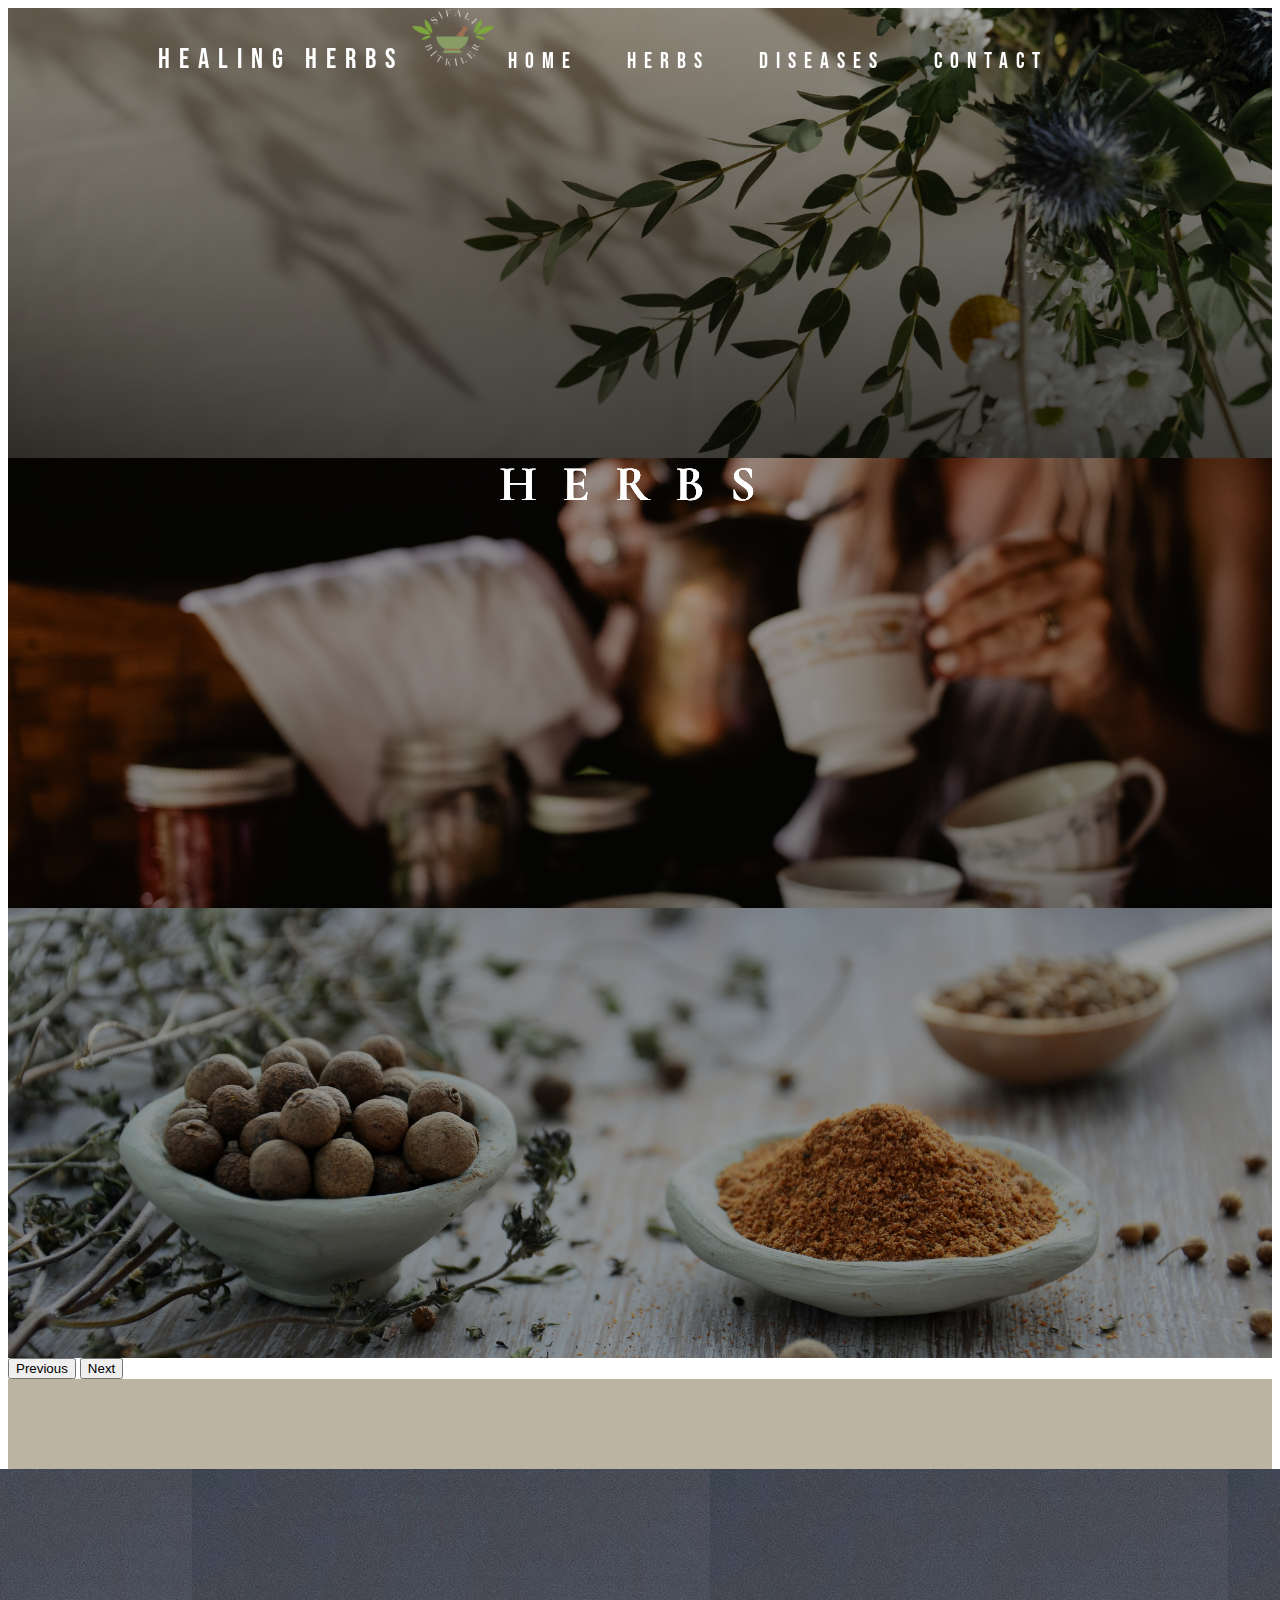
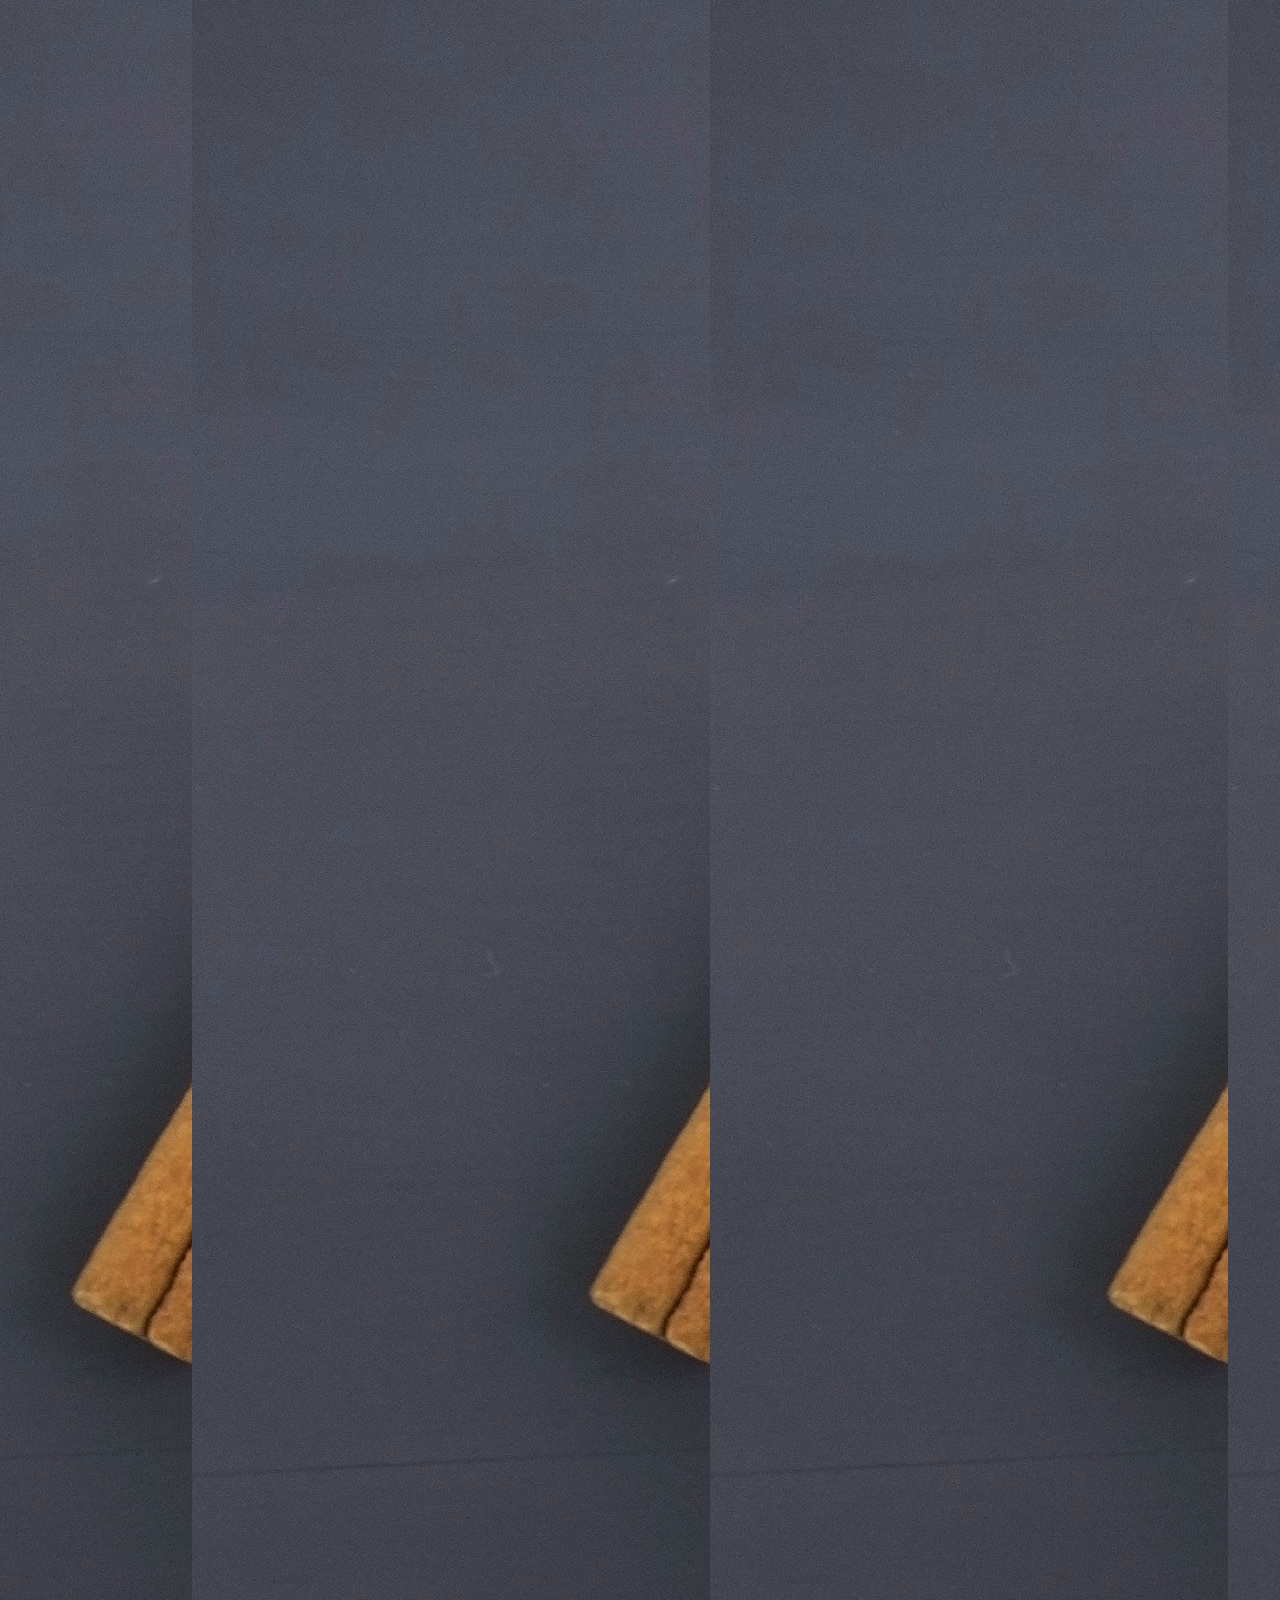
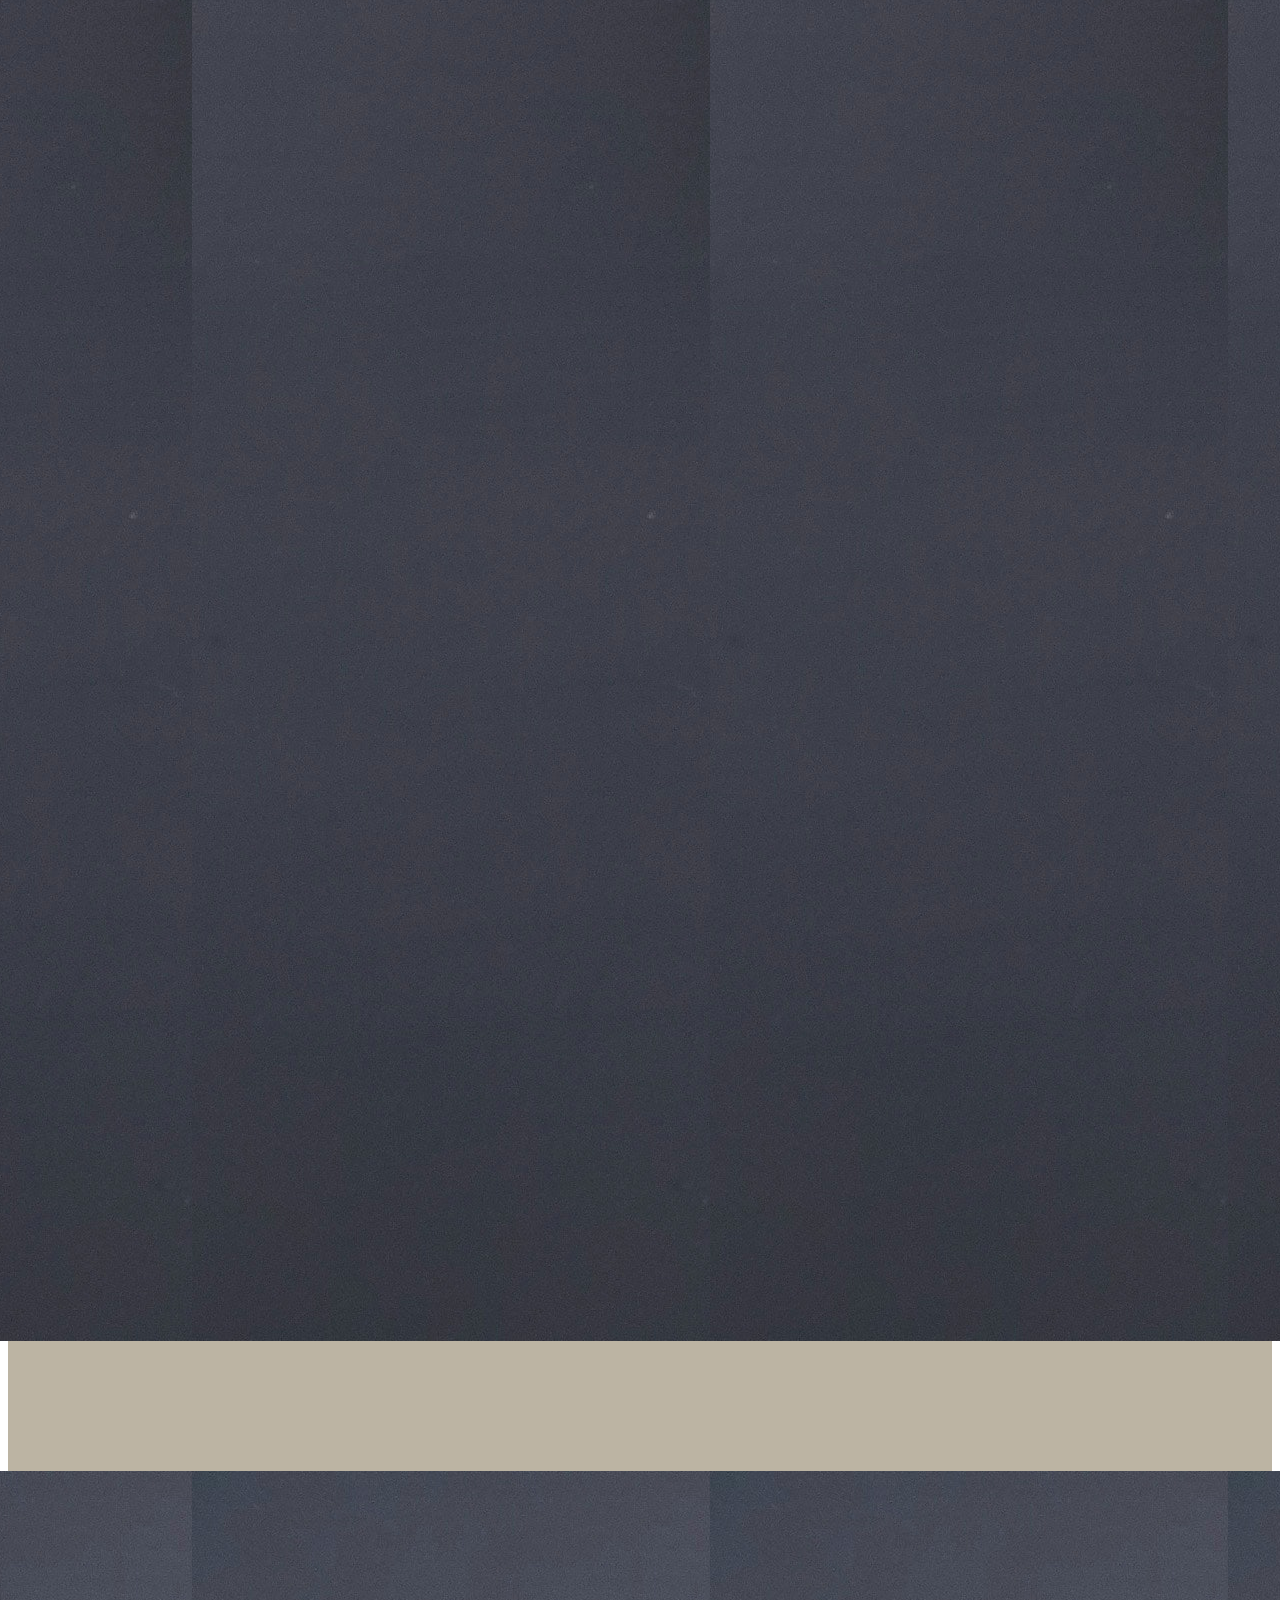
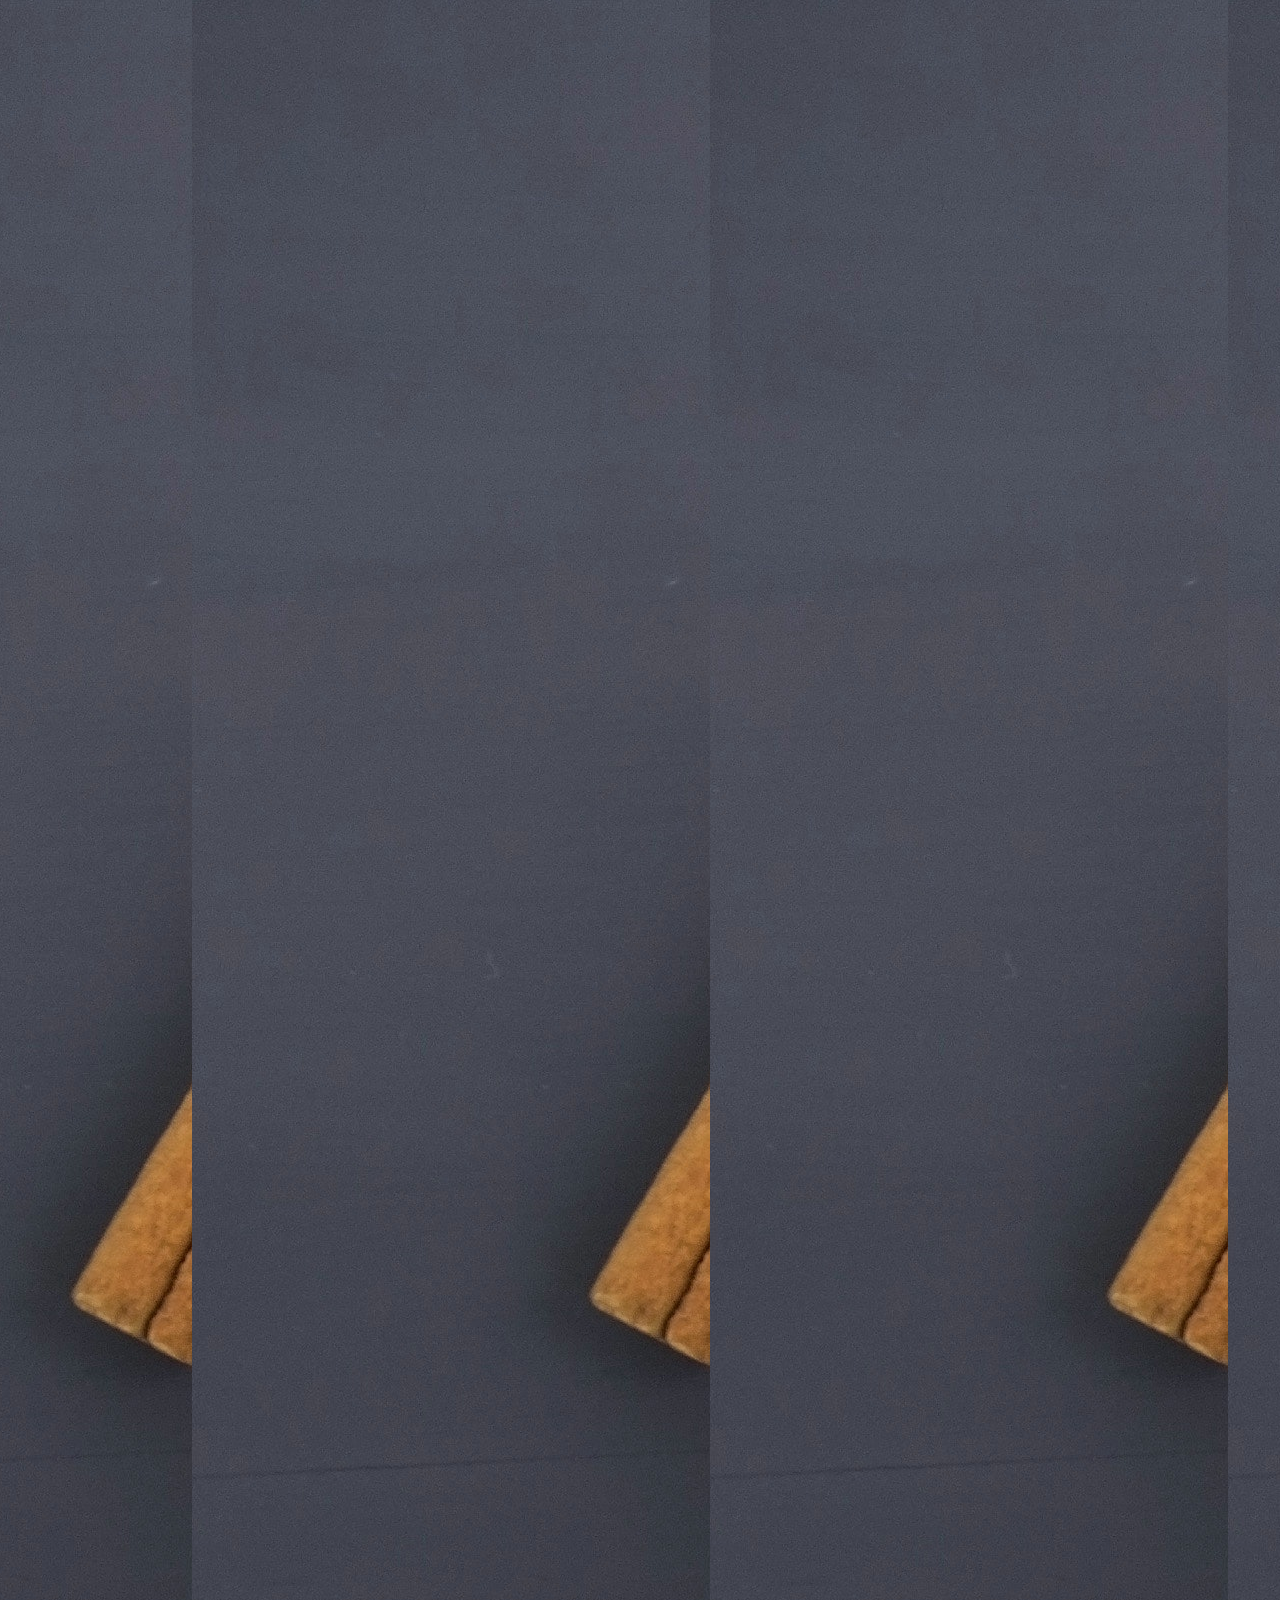
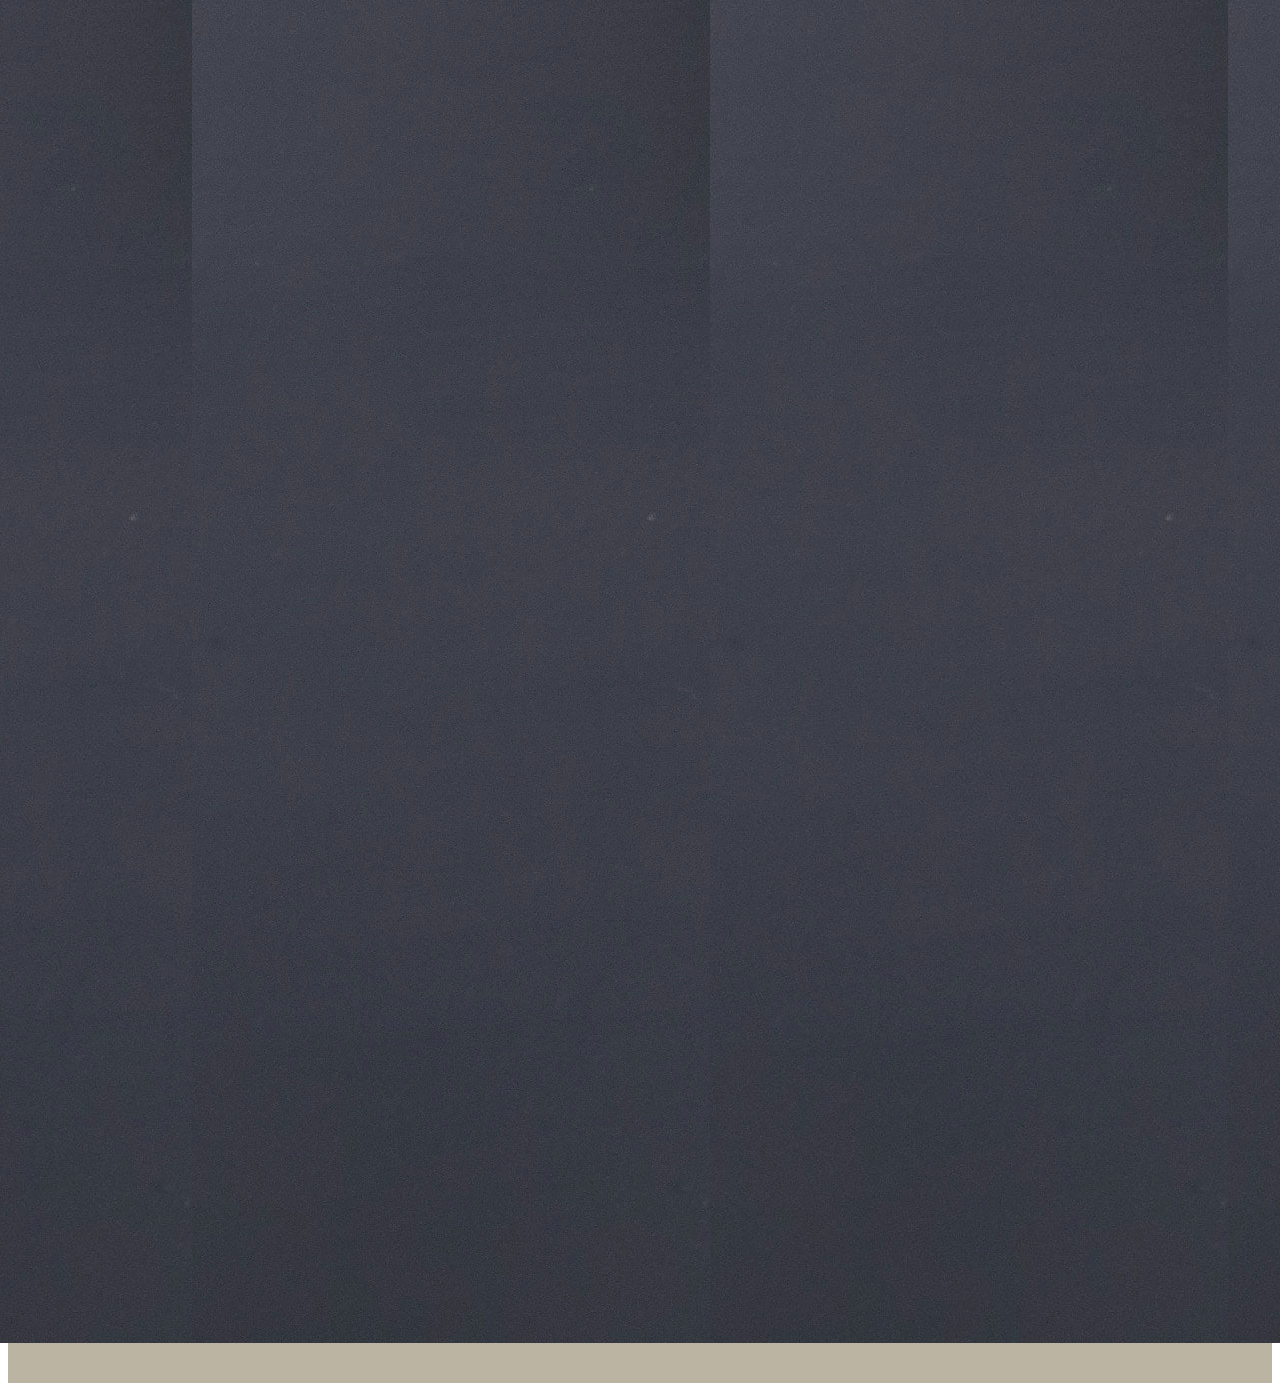
<file: herbs.html>
<!DOCTYPE html>
<html lang="en">

<head>
    <meta charset="UTF-8">
    <meta http-equiv="X-UA-Compatible" content="IE=edge">
    <meta name="viewport" content="width=device-width, initial-scale=1.0">
    <title>HERBS</title>
    <link rel="stylesheet" href="herbs.css" />
    <link href="https://cdn.jsdelivr.net/npm/bootstrap@5.2.3/dist/css/bootstrap.min.css" rel="stylesheet"
        integrity="sha384-rbsA2VBKQhggwzxH7pPCaAqO46MgnOM80zW1RWuH61DGLwZJEdK2Kadq2F9CUG65" crossorigin="anonymous">
</head>

<body>
    <div class="navbar">
        <a href="#" id="logo">Healing Herbs<img class="navbar-img" src="logoo.png" alt=""></a>
        <nav class="navs">
            <a href="index.html">HOME</a>
            <a href="herbs.html">HERBS</a>
            <a href="#">DISEASES</a>
            <a href="#">CONTACT</a>
        </nav>
    </div>

    <div id="carouselExampleControls" class="carousel slide" data-bs-ride="carousel">
        <div class="carousel-inner">
            <div class="carousel-item active">
                <div class="bg-1">
                    <h1 class="header">HERBS</h1>
                </div>
            </div>
            <div class="carousel-item">
                <div class="bg-2">
                    <h1 class="header">HERBS</h1>
                </div>
            </div>
            <div class="carousel-item">
                <div class="bg-3">
                    <h1 class="header">HERBS</h1>
                </div>
            </div>
        </div>
        <button class="carousel-control-prev" type="button" data-bs-target="#carouselExampleControls"
            data-bs-slide="prev">
            <span class="carousel-control-prev-icon" aria-hidden="true"></span>
            <span class="visually-hidden">Previous</span>
        </button>
        <button class="carousel-control-next" type="button" data-bs-target="#carouselExampleControls"
            data-bs-slide="next">
            <span class="carousel-control-next-icon" aria-hidden="true"></span>
            <span class="visually-hidden">Next</span>
        </button>
    </div>

    <div class="main">
        <div class="container">
            <div class="card" style="width: 28rem;">
                <img src="card.jpg" class="card-img-top">
                <div class="card-body">
                    <h5 class="card-title">Card title</h5>
                    <p class="card-text">Some quick example text to build on the card title and make up the bulk of the
                        card's content.</p>
                </div>
            </div>
            <div class="card" style="width: 28rem;">
                <img src="card.jpg" class="card-img-top">
                <div class="card-body">
                    <h5 class="card-title">Card title</h5>
                    <p class="card-text">Some quick example text to build on the card title and make up the bulk of the
                        card's content.</p>
                </div>
            </div>
            <div class="card" style="width: 28rem;">
                <img src="card.jpg" class="card-img-top">
                <div class="card-body">
                    <h5 class="card-title">Card title</h5>
                    <p class="card-text">Some quick example text to build on the card title and make up the bulk of the
                        card's content.</p>
                </div>
            </div>
            <div class="card" style="width: 28rem;">
                <img src="card.jpg" class="card-img-top">
                <div class="card-body">
                    <h5 class="card-title">Card title</h5>
                    <p class="card-text">Some quick example text to build on the card title and make up the bulk of the
                        card's content.</p>
                </div>
            </div>
        </div>

        <div class="container">
            <div class="card" style="width: 28rem;">
                <img src="card.jpg" class="card-img-top">
                <div class="card-body">
                    <h5 class="card-title">Card title</h5>
                    <p class="card-text">Some quick example text to build on the card title and make up the bulk of the
                        card's content.</p>
                </div>
            </div>
            <div class="card" style="width: 28rem;">
                <img src="card.jpg" class="card-img-top">
                <div class="card-body">
                    <h5 class="card-title">Card title</h5>
                    <p class="card-text">Some quick example text to build on the card title and make up the bulk of the
                        card's content.</p>
                </div>
            </div>
            <div class="card" style="width: 28rem;">
                <img src="card.jpg" class="card-img-top">
                <div class="card-body">
                    <h5 class="card-title">Card title</h5>
                    <p class="card-text">Some quick example text to build on the card title and make up the bulk of the
                        card's content.</p>
                </div>
            </div>
            <div class="card" style="width: 28rem;">
                <img src="card.jpg" class="card-img-top">
                <div class="card-body">
                    <h5 class="card-title">Card title</h5>
                    <p class="card-text">Some quick example text to build on the card title and make up the bulk of the
                        card's content.</p>
                </div>
            </div>
        </div>


    </div>













    <script src="https://cdn.jsdelivr.net/npm/bootstrap@5.2.3/dist/js/bootstrap.bundle.min.js"
        integrity="sha384-kenU1KFdBIe4zVF0s0G1M5b4hcpxyD9F7jL+jjXkk+Q2h455rYXK/7HAuoJl+0I4"
        crossorigin="anonymous"></script>
    <script src="https://cdn.jsdelivr.net/npm/@popperjs/core@2.11.6/dist/umd/popper.min.js"
        integrity="sha384-oBqDVmMz9ATKxIep9tiCxS/Z9fNfEXiDAYTujMAeBAsjFuCZSmKbSSUnQlmh/jp3"
        crossorigin="anonymous"></script>
    <script src="https://cdn.jsdelivr.net/npm/bootstrap@5.2.3/dist/js/bootstrap.min.js"
        integrity="sha384-cuYeSxntonz0PPNlHhBs68uyIAVpIIOZZ5JqeqvYYIcEL727kskC66kF92t6Xl2V"
        crossorigin="anonymous"></script>

</body>

</html>
</file>
<file: herbs.css>
@import url('https://fonts.googleapis.com/css2?family=Cormorant+Garamond:wght@300&display=swap');
@import url("https://fonts.googleapis.com/css2?family=Bebas+Neue&display=swap");

* {
    box-sizing: border-box;
}

.navbar {
    position: fixed !important;
    width: 100%;
    z-index: 2;
}

#logo {
    text-decoration: none;
    font-size: 28px;
    padding: 22px 0 22px 150px;
    color: white;
    letter-spacing: 9px;
    font-family: "Bebas Neue", sans-serif;
}

.navbar-img {
    width: 100px;
}

.navs {
    display: inline-block;
    text-align: right;
}

.navs a {
    text-decoration: none;
    font-size: 22px;
    padding-right: 45px;
    color: white;
    letter-spacing: 8px;
    font-family: "Bebas Neue", sans-serif;
}

.navs a:hover {
    text-decoration: none;
    color: #B2B2B2;
    transition: 1s;
}

.bg-1 {
    background: linear-gradient(180deg, rgba(0, 0, 0, 0.3) 0%, rgba(0, 0, 0, 0.7) 100%), url(herb-1.jpg);
    height: 50vh;
    background-size: cover;
    background-position: center;
    background-repeat: no-repeat;
}

.bg-2 {
    background: linear-gradient(180deg, rgba(0, 0, 0, 0.3) 0%, rgba(0, 0, 0, 0.4) 100%), url(herb-2.jpg);
    height: 50vh;
    background-size: cover;
    background-position: center;
    background-repeat: no-repeat;
}

.bg-3 {
    background: linear-gradient(180deg, rgba(0, 0, 0, 0.4) 0%, rgba(0, 0, 0, 0.4) 100%), url(herb-3.jpg);
    height: 50vh;
    background-size: cover;
    background-position: center;
    background-repeat: no-repeat;
}

.header {
    position: absolute;
    top: 50%;
    left: 50%;
    transform: translate(-50%, -50%);
    width: 70%;
    text-align: center;
    font-size: 50px;
    color: white;
    letter-spacing: 25px;
    padding: 7px 0 7px 0;
    font-family: 'Cormorant Garamond', serif;
    text-transform: uppercase;
}

.container {
    display: flex;
    justify-content: center;
    align-items: center;
}

.card {
    position: relative;
    display: flex;
    border-radius: 20px;
    margin: 90px 0 40px 70px;
}

.main {
    background-color: #bcb4a3;
}
</file>
